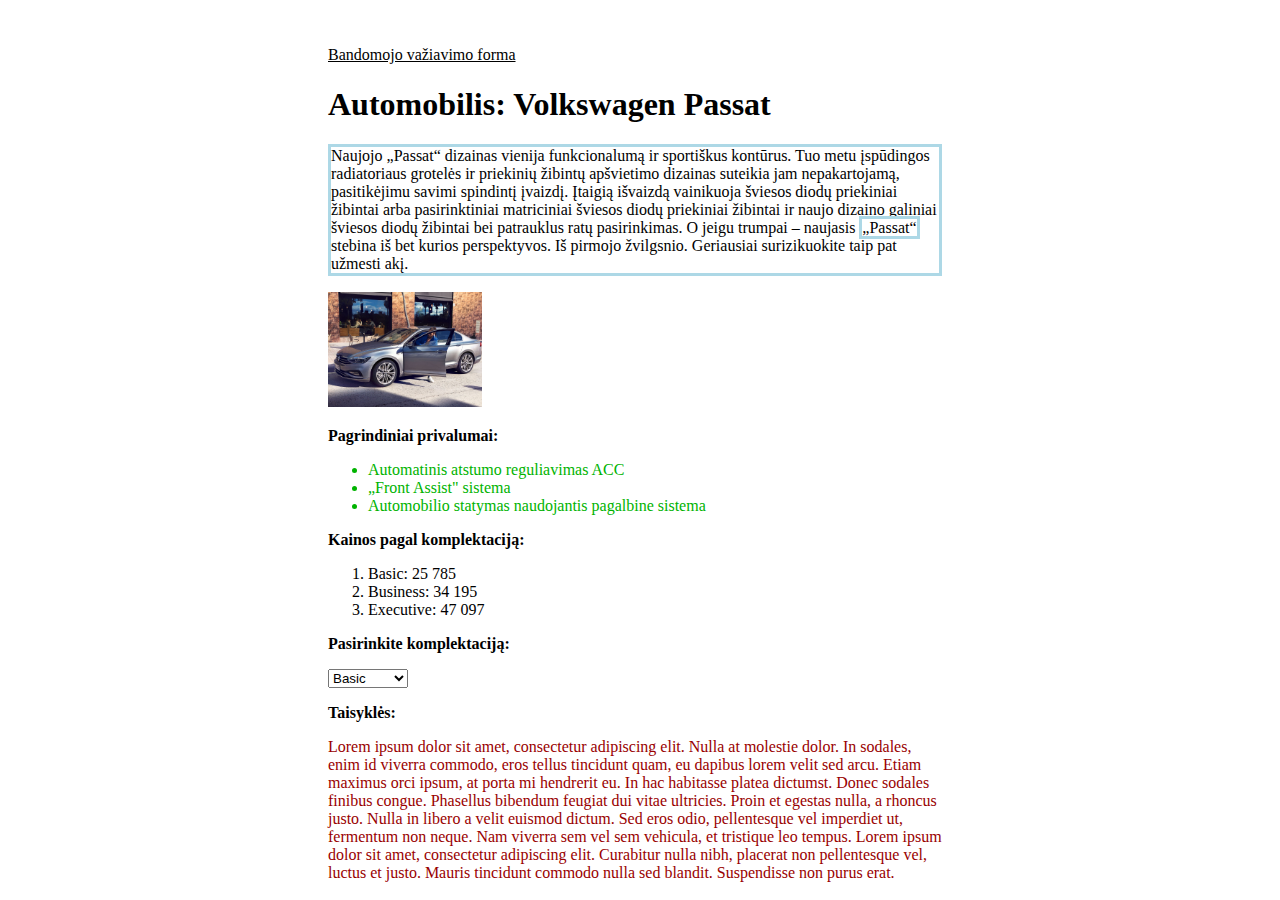
<file: 3uzd/index.html>
<!doctype html>

<html lang="lt">

<head>
  <meta charset="utf-8">
  <title>IT 3 užduotis</title>
  <link rel="stylesheet" type="text/css" href="css/main.css">
</head>

<body>
    <nav>
        <a href="forma.html" title="link">Bandomojo važiavimo forma</a>
    </nav>

    <section>
        <h1>Automobilis: Volkswagen Passat</h1>
        <p class="paragraph-black">Naujojo „Passat“ dizainas vienija funkcionalumą ir sportiškus kontūrus. Tuo metu įspūdingos radiatoriaus grotelės ir priekinių žibintų apšvietimo dizainas suteikia jam nepakartojamą, pasitikėjimu savimi spindintį įvaizdį.
            Įtaigią išvaizdą vainikuoja šviesos diodų priekiniai žibintai arba pasirinktiniai matriciniai šviesos diodų priekiniai žibintai ir naujo dizaino galiniai šviesos diodų žibintai bei patrauklus ratų pasirinkimas.
            O jeigu trumpai – naujasis <span>„Passat“</span> stebina iš bet kurios perspektyvos. Iš pirmojo žvilgsnio. Geriausiai surizikuokite taip pat užmesti akį.</p>
        <img src="img/passat.jpg" class="passatImg" id="passatImg" alt="Naujasis VW Passat"/>

        <h3>Pagrindiniai privalumai:</h3>

        <ul class="listUL">
            <li>Automatinis atstumo reguliavimas ACC</li>
            <li>„Front Assist" sistema</li>
            <li>Automobilio statymas naudojantis pagalbine sistema</li>
        </ul>

        <h3>Kainos pagal komplektaciją:</h3>

        <ol>
            <li>Basic: 25 785</li>
            <li>Business: 34 195</li>
            <li>Executive: 47 097</li>
        </ol>

        <h3>Pasirinkite komplektaciją:</h3>

        <select>
            <option>Basic</option>
            <option>Business</option>
            <option>Executive</option>
        </select>

        <h3>Taisyklės:</h3>

        <p id="paragraph-red">
            Lorem ipsum dolor sit amet, consectetur adipiscing elit. Nulla at molestie dolor. In sodales, enim id viverra commodo, eros tellus tincidunt quam, eu dapibus lorem velit sed arcu. Etiam maximus orci ipsum, at porta mi hendrerit eu. In hac habitasse platea dictumst. Donec sodales finibus congue. Phasellus bibendum feugiat dui vitae ultricies. Proin et egestas nulla, a rhoncus justo. Nulla in libero a velit euismod dictum. Sed eros odio, pellentesque vel imperdiet ut, fermentum non neque. Nam viverra sem vel sem vehicula, et tristique leo tempus. Lorem ipsum dolor sit amet, consectetur adipiscing elit. Curabitur nulla nibh, placerat non pellentesque vel, luctus et justo. Mauris tincidunt commodo nulla sed blandit. Suspendisse non purus erat.  
        </p>
        
    </section>

</body>
</html>
</file>
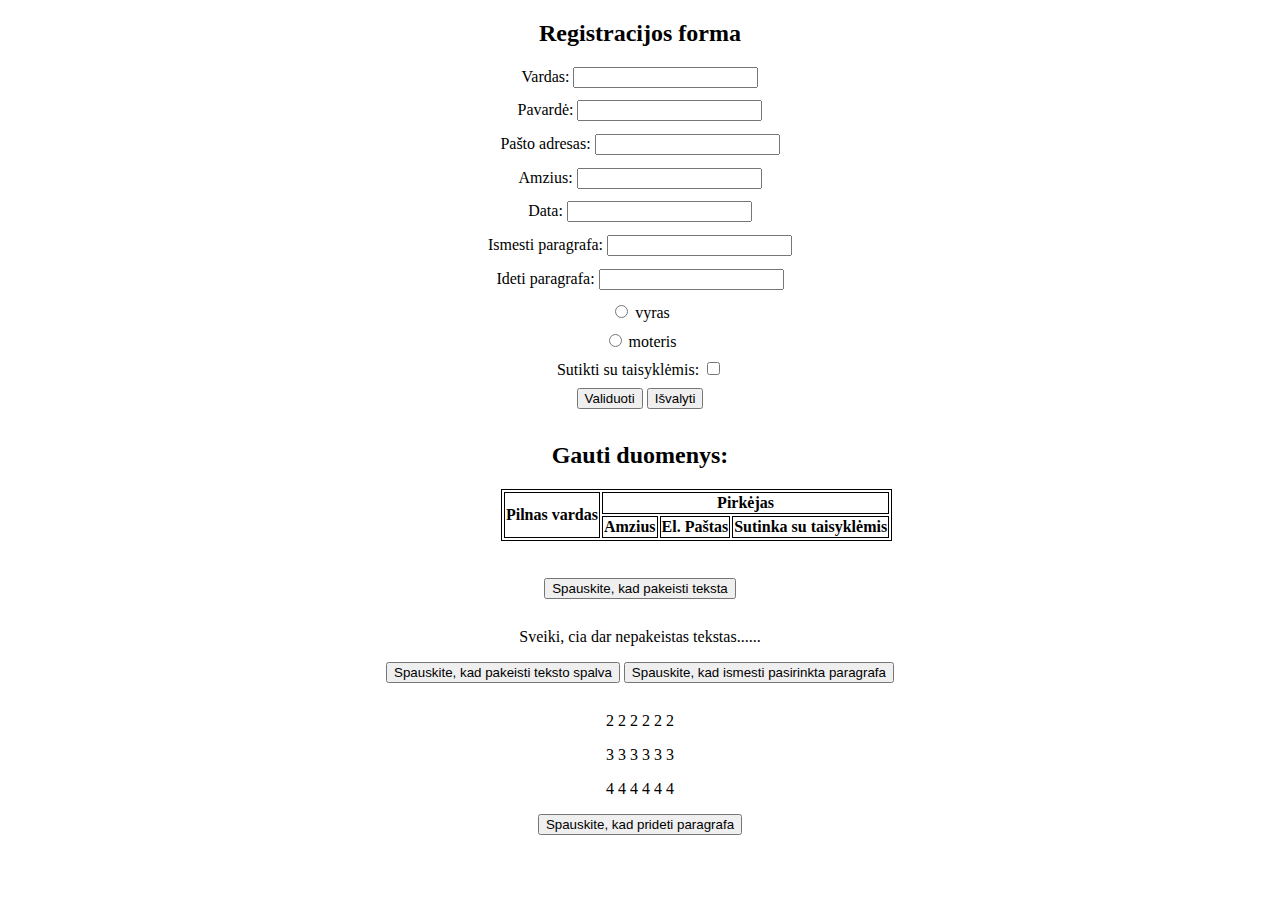
<file: 4lab/index.html>
<!doctype html>

<html lang="lt">

<head>
  <meta charset="utf-8">
  <title>IT 4 užduotis | Forma</title>
  <link rel="stylesheet" href="css/main.css">
  <script src="https://ajax.googleapis.com/ajax/libs/jquery/3.5.1/jquery.min.js"></script>
</head>

<body>
    <section>
        <h2>Registracijos forma</h2>
        <form name="forma" id="forma" action="" method="post" novalidate>

            Vardas: <input required type="text" name="vardas" id="name" />
            <br> 
            <p id="popup-error">Iveskite validu varda</p>

            Pavardė: <input required type="text" name="pavarde" id="lastName"/>
            <br>

            Pašto adresas: <input required type="text" name="email" id="email"/>
            <br>

            Amzius: <input id="gimMetai" type="text" name="metai"/>
            <br>
            <p id="popup-error-number">Iveskite validzius metus</p>

            Data: <input id="data" type="text" name="metai"/>
            <br>
            <p id="popup-error-date">Iveskite validzia data</p>

            Ismesti paragrafa: <input id="para" type="text" name="para"/>
            <br>

            Ideti paragrafa: <input id="paraTxt" type="text" name="paraTxt"/>
            <br>

            <label>
                <input type="radio" name="lytis" value="V"/> vyras
            </label>
            <br>

            <label>
                <input type="radio" name="lytis" value="M"/> moteris
            </label>
            <br>

            Sutikti su taisyklėmis: <input required type="checkbox" id="check"/>
            <br>

            <input type="button" value="Validuoti" id="validate" onclick="validateForm()"/>
            <input type="button" value="Siusti" id="submit"/>
            <input type="reset" value="Išvalyti"/>
        </form>
    </section>

    <section>
        <h2>Gauti duomenys:</h2>
        <table class="table-for-info">
            <tr>
                <th rowspan="2">Pilnas vardas</th>
                <th colspan="3">Pirkėjas</th>
            </tr>
            <tr>
                <th>Amzius</th>
                <th>El. Paštas</th>
                <th>Sutinka su taisyklėmis</th>
            </tr>
            <!-- <tr>
                <td>Testas Testaitis</td>
                <td>Vyras</td>
                <td>testas@gmail.com</td>
                <td>TAIP</td>
            </tr> -->
        </table>
    </section>

    <section style="margin-top: 3%;">
        <input type="button" value="Spauskite, kad pakeisti teksta" id="changeText"/>
        <p class="textForChange">
            Sveiki, cia dar nepakeistas tekstas......
        </p>
        <input type="button" value="Spauskite, kad pakeisti teksto spalva" id="changeColor"/>
        <input type="button" value="Spauskite, kad ismesti pasirinkta paragrafa" id="deleteParagraph"/>
        <p class="2">
            2 2 2 2 2 2
        </p>
        <p class="3">
            3 3 3 3 3 3
        </p>
        <p class="4">
            4 4 4 4 4 4
        </p>
        <input type="button" value="Spauskite, kad prideti paragrafa" id="appendParagraph"/>
        <div class="paragraphs">

        </div>
    </section>
</body>
<script src="js/script.js"></script>
</html>
</file>
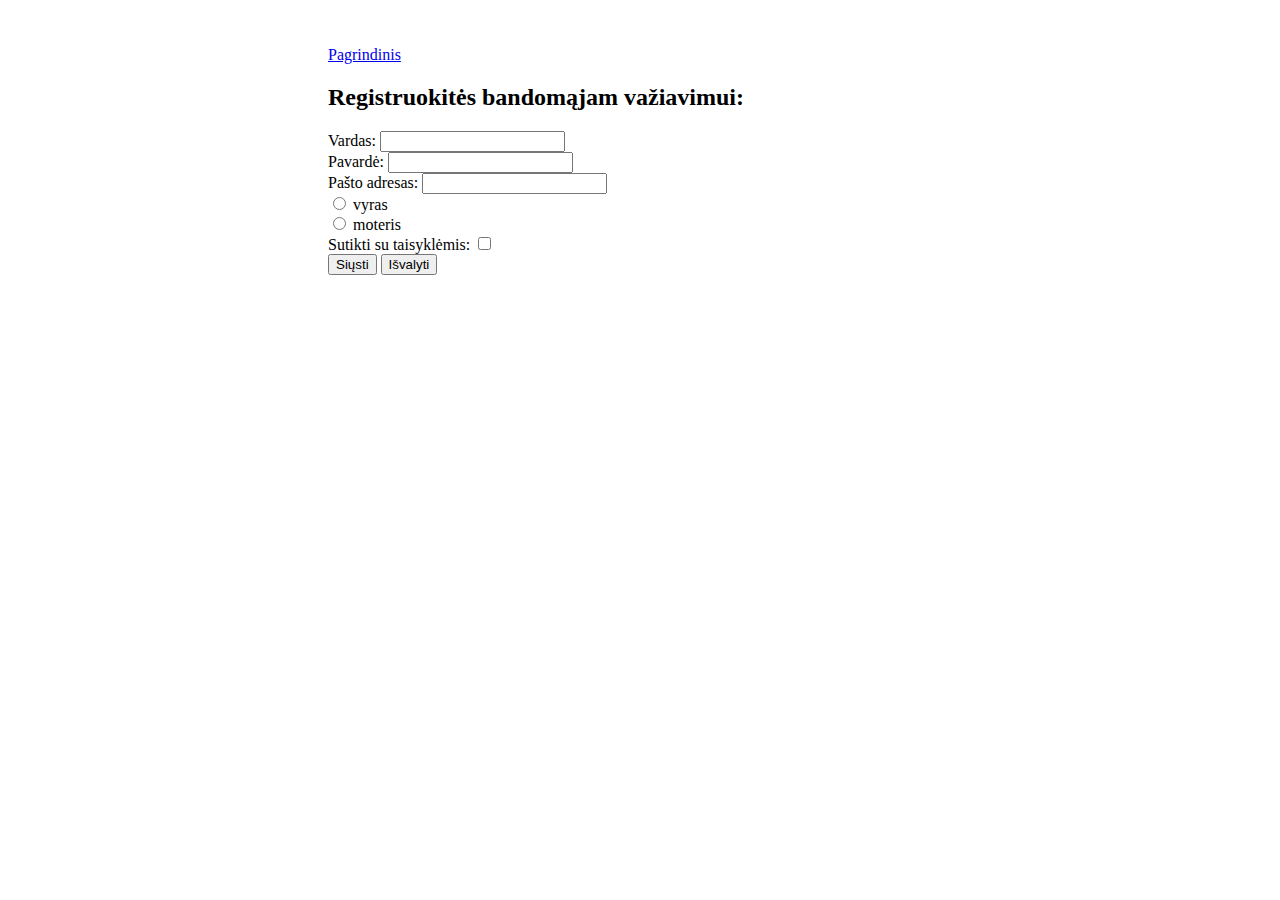
<file: 3uzd/forma.html>
<!doctype html>

<html lang="lt">

<head>
  <meta charset="utf-8">
  <title>IT 3 užduotis | Forma</title>
  <link rel="stylesheet" href="css/main.css">
</head>

<body>
    <nav>
        <a href="index.html">Pagrindinis</a>
    </nav>

    <section>
        <h2>Registruokitės bandomąjam važiavimui:</h2>
        <form name="forma" action="lentele.html" method="post">
            Vardas: <input required type="text" name="vardas"/><br> 
            Pavardė: <input required type="text" name="pavarde"/><br>
            Pašto adresas: <input required type="text" name="email"/><br>
            <label>
                <input type="radio" name="lytis" value="V"/> vyras
            </label>
            <br>
            <label>
                <input type="radio" name="lytis" value="M"/> moteris
            </label>
            <br>
            Sutikti su taisyklėmis: <input required type="checkbox"/><br>
            <input type="submit" value="Siųsti"/>
            <input type="reset" value="Išvalyti"/>
        </form>
    </section>


</body>
</html>
</file>
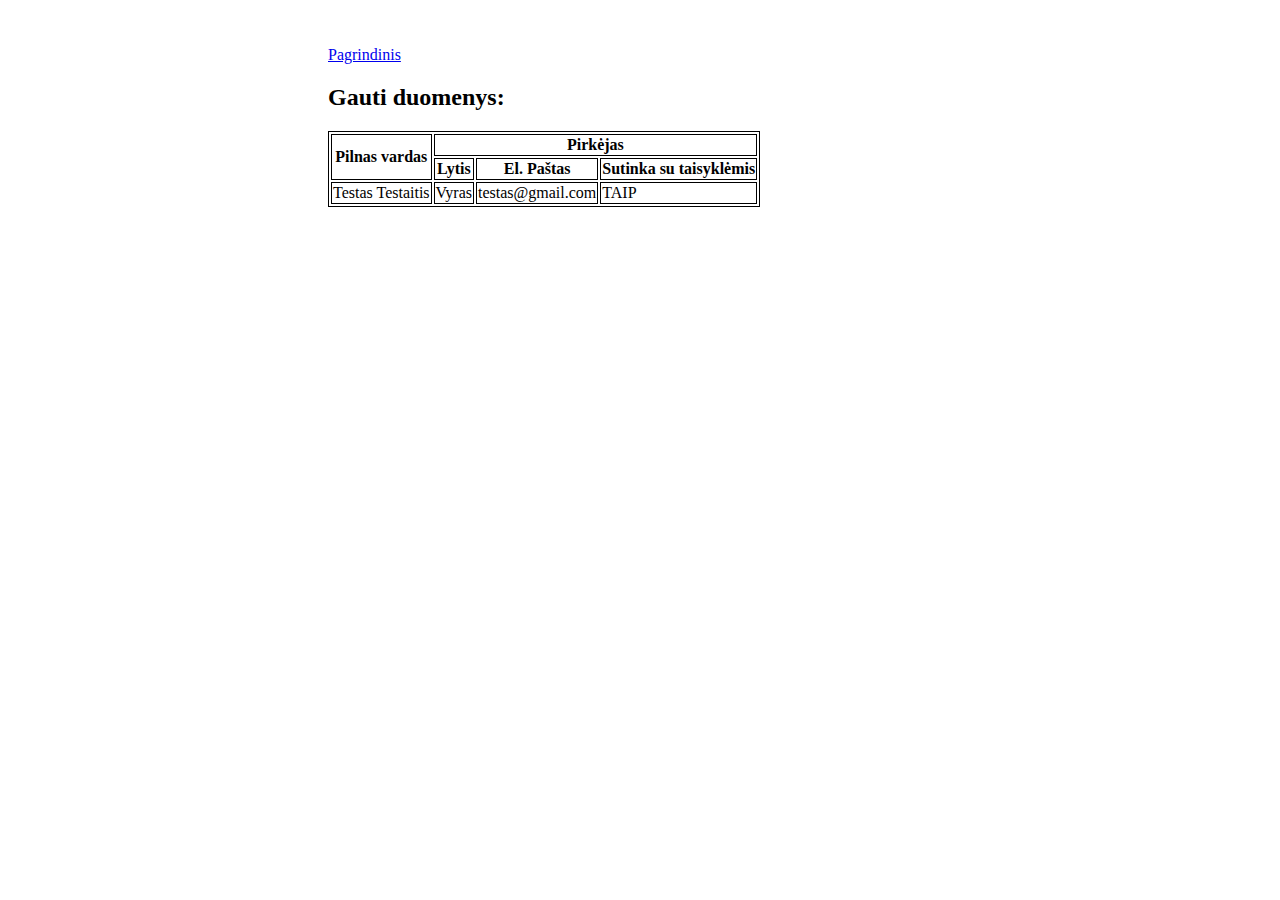
<file: 3uzd/lentele.html>
<!doctype html>

<html lang="lt">

<head>
  <meta charset="utf-8">
  <title>IT 3 užduotis | Lentelė</title>
  <link rel="stylesheet" href="css/main.css">
</head>

<body>
    <nav>
        <a href="index.html">Pagrindinis</a>
    </nav>

    <section>
        <h2>Gauti duomenys:</h2>
        <table>
            <tr>
                <th rowspan="2">Pilnas vardas</th>
                <th colspan="3">Pirkėjas</th>
            </tr>
            <tr>
                <th>Lytis</th>
                <th>El. Paštas</th>
                <th>Sutinka su taisyklėmis</th>
            </tr>
            <tr>
                <td>Testas Testaitis</td>
                <td>Vyras</td>
                <td>testas@gmail.com</td>
                <td>TAIP</td>
            </tr>
        </table>
    </section>


</body>
</html>
</file>
<file: 3uzd/css/main.css>
body {
    width: 48%;
    padding-left: 25%;
    padding-right: 25%;
    padding-top: 3%;
}

table, tr, th, td {
    border: #000 solid 1px;
}

/* Attribute selectors*/
a[title]{
    color: #000;
}

a:hover {
    color: aqua;
    text-decoration: none;
}

/* Class selectors */
.passatImg {
    height: 25%;
    width: 25% !important;
}

p.paragraph-black {
    color: #000;
    border: lightblue solid;
}

span {
    border: inherit;
}

/* ID selectors */
#passatImg {
    width: 100%;
}

p#paragraph-red {
    color: #990000;
}

/* descendant selectors */
ul.listUL li {
    color: #00b300;
}

/* child selectors */
section > h3 {
    font-size: 16px;
    font-weight: 900;
}

/* Media queries */

@media screen and (orientation: portrait) { 
    body {
        width: 89%;
        padding-left: 5%;
        padding-right: 5%;
        padding-top: 3%;
    }
}
</file>
<file: 4lab/css/main.css>
body {
    /* margin-left: 50%; */
    text-align: center;
}

table, tr, th, td {
    border: #000 solid 1px;
}

input {
    margin-bottom: 1%;
}

table {
    margin-left: 39%;
}

#forma {
    text-align: center;
}
</file>
